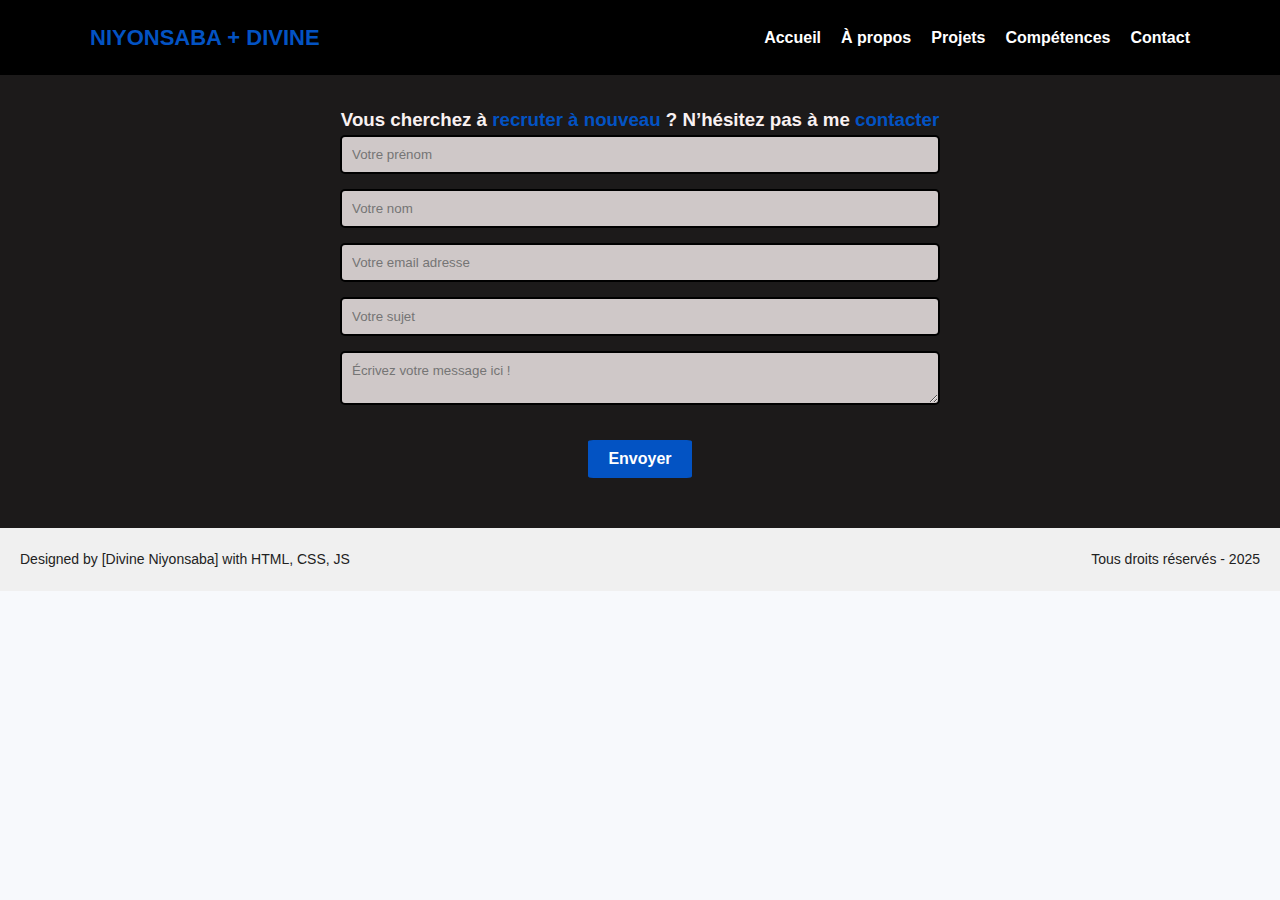
<file: contact.html>
<!DOCTYPE html>
<html lang="fr">
<head>
  <meta charset="UTF-8">
  <meta name="viewport" content="width=device-width, initial-scale=1.0">
  <title>Contact - Portfolio</title>
  <link rel="stylesheet" href="style.css">
  <script defer src="form-validation.js"></script>
</head>
<body>
  <header>
    <nav>
       <h1>NIYONSABA + DIVINE</h1>
      <ul>
        <li><a href="index.html">Accueil</a></li>
        <li><a href="about.html">À propos</a></li>
        <li><a href="projet.html">Projets</a></li>
        <li><a href="skills.html">Compétences</a></li>
        <li><a href="contact.html">Contact</a></li>
      </ul>
    </nav>
  </header>

  <section id="contact">
    <h3>Vous cherchez à <span class="highlight">recruter à nouveau</span> ? N’hésitez pas à me <span class="highlight">contacter</span></h3>
    <form id="contactForm">
      <input type="text" id="prenom" placeholder="Votre prénom" required>
      <input type="text" id="nom" placeholder="Votre nom" required>
      <input type="text" id="email" placeholder="Votre email adresse" required>
      <input type="text" id="sujet" placeholder="Votre sujet" required>
      <textarea id="message" placeholder="Écrivez votre message ici !" required></textarea>
      <button class="btn" type="submit">Envoyer</button>
    </form>
  </section>

  <footer>
    <p>Designed by [Divine Niyonsaba] with HTML, CSS, JS</p>
    <p>Tous droits réservés - 2025</p>
  </footer>
</body>
</html>
</file>
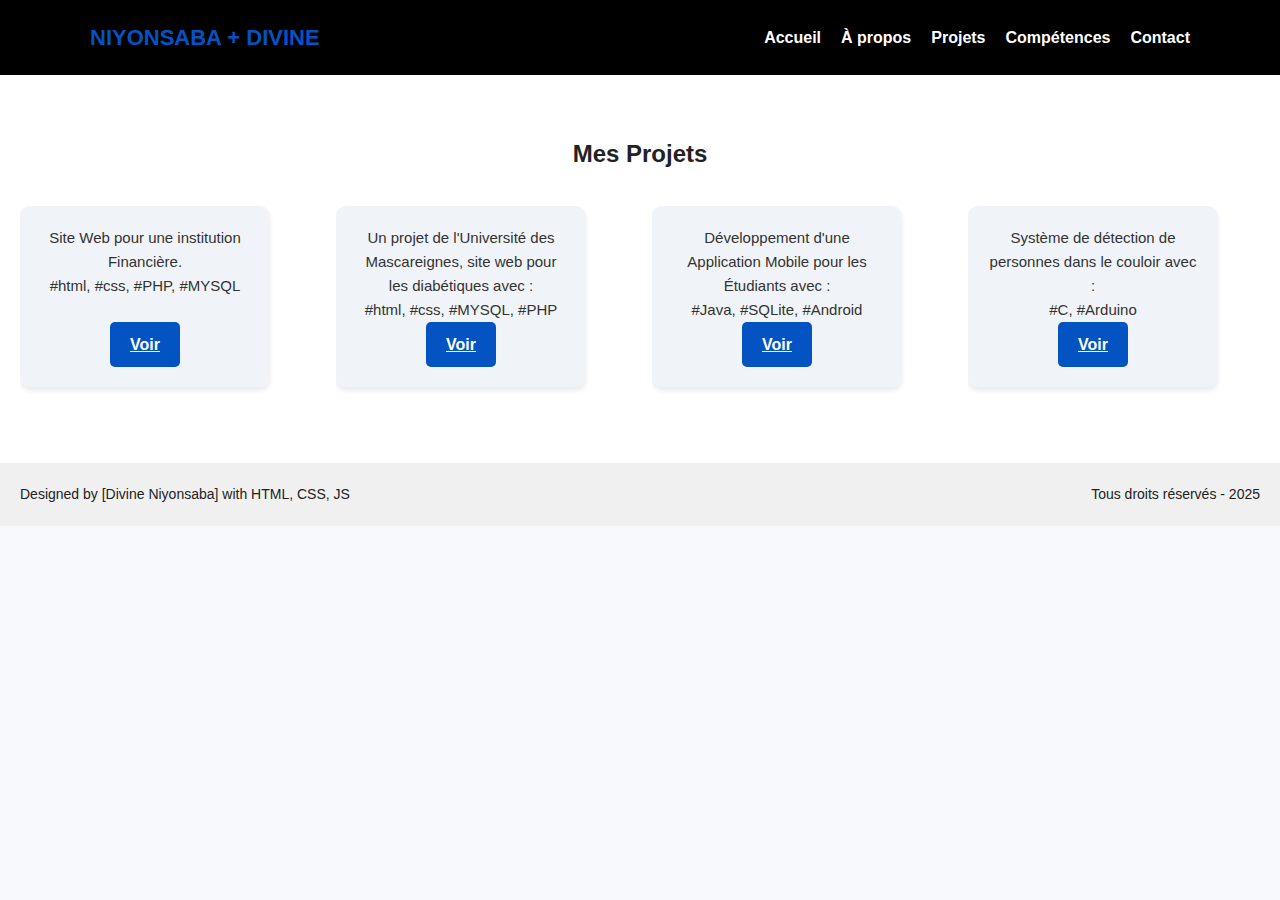
<file: projet.html>
<!DOCTYPE html>
<html lang="fr">
<head>
  <meta charset="UTF-8">
  <meta name="viewport" content="width=device-width, initial-scale=1.0">
  <title>Projets - Portfolio</title>
  <link rel="stylesheet" href="style.css">
</head>
<body>
  <header>
    <nav>
       <h1>NIYONSABA + DIVINE</h1>
      <ul>
        <li><a href="index.html">Accueil</a></li>
        <li><a href="about.html">À propos</a></li>
        <li><a href="projet.html">Projets</a></li>
        <li><a href="skills.html">Compétences</a></li>
        <li><a href="contact.html">Contact</a></li>
      </ul>
    </nav>
  </header>

 <!-- Section Projets -->
  <section id="projets">
    <h2>Mes Projets</h2>
    <div class="grid-container">
     <div class="scroll-container"> 
    <div class="project-card">
      <p>Site Web pour une institution Financière.<br>#html, #css, #PHP, #MYSQL</p>
      <a class="voir-btn" href="index.html">Voir</a>
    </div>
    </div>
    
     <div class="scroll-container"> 
    <div class="project-card">
      <p>Un projet de l'Université des Mascareignes, site web pour les diabétiques avec :<br>#html, #css, #MYSQL, #PHP</p>
      <a class="voir-btn" href="index.html">Voir</a>
    </div>
    </div>

     <div class="scroll-container"> 
    <div class="project-card">
      <p>Développement d'une Application Mobile pour les Étudiants avec :<br>#Java, #SQLite, #Android</p>
      <a class="voir-btn" href="index.html">Voir</a>
    </div>
    </div>

    <div class="scroll-container"> 
    <div class="project-card">
      <p>Système de détection de personnes dans le couloir avec :<br>#C, #Arduino</p>
      <a class="voir-btn" href="index.html">Voir</a>
  
    </div>
    </div>
  </div>
  </section>

  <footer>
  <p>Designed by [Divine Niyonsaba] with HTML, CSS, JS</p>
    <p>Tous droits réservés - 2025</p>
  </footer>
</body>
</html>
</file>
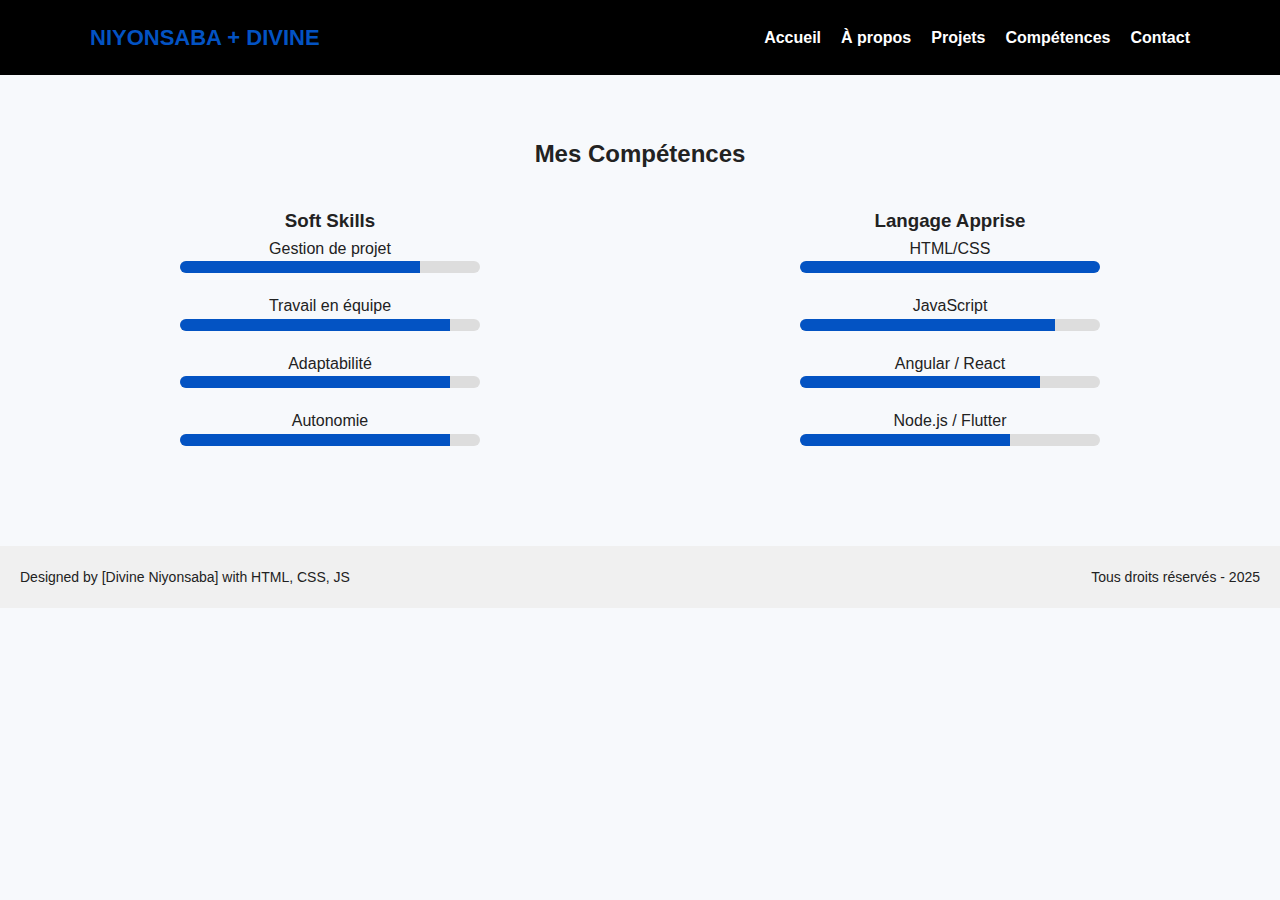
<file: skills.html>
<!DOCTYPE html>
<html lang="fr">
<head>
  <meta charset="UTF-8">
  <meta name="viewport" content="width=device-width, initial-scale=1.0">
  <title>Compétences - Portfolio</title>
  <link rel="stylesheet" href="style.css">
</head>
<body>
  <header>
    <nav>
       <h1>NIYONSABA + DIVINE</h1>
      <ul>
        <li><a href="index.html">Accueil</a></li>
        <li><a href="about.html">À propos</a></li>
        <li><a href="projet.html">Projets</a></li>
        <li><a href="skills.html">Compétences</a></li>
        <li><a href="contact.html">Contact</a></li>
      </ul>
    </nav>
  </header>

  <!-- Section Compétences -->
  <section id="competences">
    <h2>Mes Compétences</h2>
    <div class="bars">
      <div class="soft-skills">
        <h3>Soft Skills</h3>
        <label>Gestion de projet</label>
        <div class="bar"><div class="progress" style="width: 80%"></div></div>
        <label>Travail en équipe</label>
        <div class="bar"><div class="progress" style="width: 90%"></div></div>
        <label>Adaptabilité</label>
        <div class="bar"><div class="progress" style="width: 90%"></div></div>
        <label>Autonomie</label>
        <div class="bar"><div class="progress" style="width: 90%"></div></div>
      </div>
      <div class="hard-skills">
        <h3>Langage Apprise</h3>
      <label>HTML/CSS</label>
        <div class="bar"><div class="progress" style="width: 100%"></div></div>
        <label>JavaScript</label>
        <div class="bar"><div class="progress" style="width: 85%"></div></div>
        <label>Angular / React</label>
        <div class="bar"><div class="progress" style="width: 80%"></div></div>
        <label>Node.js / Flutter</label>
        <div class="bar"><div class="progress" style="width: 70%"></div></div>
      </div>
    </div>
  </section>

  <footer>
    <p>Designed by [Divine Niyonsaba] with HTML, CSS, JS</p>
    <p>Tous droits réservés - 2025</p>
  </footer>
</body>
</html>
</file>
<file: style.css>
* {
      margin: 0;
      padding: 0;
      box-sizing: border-box;
      font-family: 'Segoe UI', Tahoma, Geneva, Verdana, sans-serif;
    }

    body {
      background-color: #f7f9fc;
      color: #222;
      line-height: 1.6;
    }

    header {
      background: #000;
      color: #fff;
      padding: 20px;
    }

    nav {
      display: flex;
      justify-content: space-between;
      align-items: center;
      max-width: 1100px;
      margin: auto;
    }

    nav h1 {
      font-size: 22px;
      color: #0353c3;
    }

    nav ul {
      display: flex;
      list-style: none;
    }

    nav ul li {
      margin-left: 20px;
    }

    nav ul li a {
      color: #fff;
      text-decoration: none;
      font-weight: bold;
    }

    #accueil {
      display: flex;
      justify-content: center;
      align-items: center;
      padding: 60px 20px;
      background: #fff;
    }

    .intro h2 {
      font-size: 28px;
      margin-bottom: 20px;
    }

    .highlight {
      color: #0353c3;
    }

    .btn {
      padding: 10px 20px;
      background-color: #0353c3;
      color: #fff;
      text-decoration: none;
      border-radius: 5%;
      font-weight: bold;
     cursor: pointer;
     width: fit-content; 
     display: block;     
     margin: 20px auto;
    }

    .image img, .photo img {
      width: 250px;
      border-radius: 50%;
      border: 4px solid #0353c3;
    }

    #apropos {
      padding: 60px 20px;
      background: #f0f4f8;
      text-align: center;
       flex: 0 0 250px;
      display: block;
      flex-direction: column;
      min-height: 100px;
    }

    #apropos .content {
      display: flex;
      justify-content: space-around;
      align-items: center;
      max-width: 1000px;
      margin: auto;
    }

    .texte {
      max-width: 500px;
      text-align: left;
    }

    #projets {
      padding: 60px 20px;
      background: #fff;
      text-align: center;
    }

    .cartes {
      display: flex;
      justify-content: center;
      gap: 20px;
      margin-top: 30px;
    }

    .carte {
      background: #f0f4f8;
      padding: 20px;
      border-radius: 8px;
      width: 250px;
      box-shadow: 0 4px 6px rgba(0,0,0,0.1);
    }

    #competences {
      padding: 60px 20px;
      background: #f7f9fc;
      text-align: center;
    }

    .bars {
      display: flex;
      justify-content: space-around;
      flex-wrap: wrap;
    }

    .bars div {
      width: 300px;
      margin-bottom: 20px;
    }

    .bar {
      background: #ddd;
      border-radius: 20px;
      overflow: hidden;
      height: 12px;
      margin-bottom: 10px;
    }

    .progress {
      height: 100%;
      background: #0353c3;
    }

    #contact {
      padding: 30px 20px;
      background: #1c1a1a;
      color: #f9f1f1;
      text-align: center;
    }

    form {
      display: grid;
      gap: 15px;
      max-width: 600px;
      margin: auto;
    }

  form input, form textarea {
  width: 100%;
  padding: 10px;
  border: 2px solid #000000;
  border-radius: 5px;
  background-color: #cfc8c8;
  color: #100d0d;
    }

    form button {
      background: #0353c3;
      color: #fff;
      border: none;
      padding: 12px;
      border-radius: 4px;
      font-size: 16px;
    }

    footer {
      text-align: center;
      padding: 20px;
      font-size: 14px;
      background: #f0f0f0;
      display: flex; 
      justify-content: space-between; 
      align-items: center; 
      font-family: sans-serif;
    }

    h2 {
      text-align: center;
      margin-bottom: 2rem;
    }

    .grid-container {
      display: grid;
      grid-template-columns: repeat(auto-fit, minmax(250px, 1fr));
      gap: 1.5rem;
    }
     .scroll-container {
      display: flex;
      gap: 1.5rem;
      overflow-x: auto;
      padding-bottom: 1rem;
    }

    .project-card {
      background-color: #f0f4f8;
      border-radius: 10px;
      padding: 20px;
      box-shadow: 0 4px 5px rgba(0,0,0,0.08);
      flex: 0 0 250px;
      display: flex;
      flex-direction: column;
      justify-content: space-between;
      min-height: 100px; /* garantit que les boutons restent alignés */
    }

    .project-card p {
      margin-bottom: auto;
      color: #333;
      font-size: 15px;
      text-align: center;
    }

    .voir-btn {
      background-color: #0353c3;
      color: white;
      font-weight: bold;
      padding: 10px 20px;
      border: none;
      border-radius: 5px;
      cursor: pointer;
      align-self: center;
      /*transition: background 0.3s ease;*/
    }

    .voir-btn:hover {
      background-color: #0353c3;
    }

    
/* Connexion et Enregistrement */
#login, #register {
  display: flex;
  justify-content: center;
  align-items: center;
  height: 100vh;
  background-color: #f0f0f0;
}

.form-box {
  background: white;
  padding: 40px;
  border-radius: 10px;
  box-shadow: 0 4px 8px rgba(0,0,0,0.1);
  width: 100%;
  max-width: 400px;
  text-align: center;
}

.form-box h2 {
  margin-bottom: 20px;
  color: #0353c3;
}

.form-box input {
  display: block;
  margin: 10px 0;
  padding: 12px;
  width: 100%;
  border: 1px solid #ccc;
  border-radius: 6px;
}

.form-box .btn {
  margin-top: 10px;
  width: 100%;
  background-color: #0353c3;
  color: white;
  border: none;
  padding: 12px;
  font-weight: bold;
  border-radius: 6px;
}

.form-box p {
  margin-top: 10px;
}
</file>
